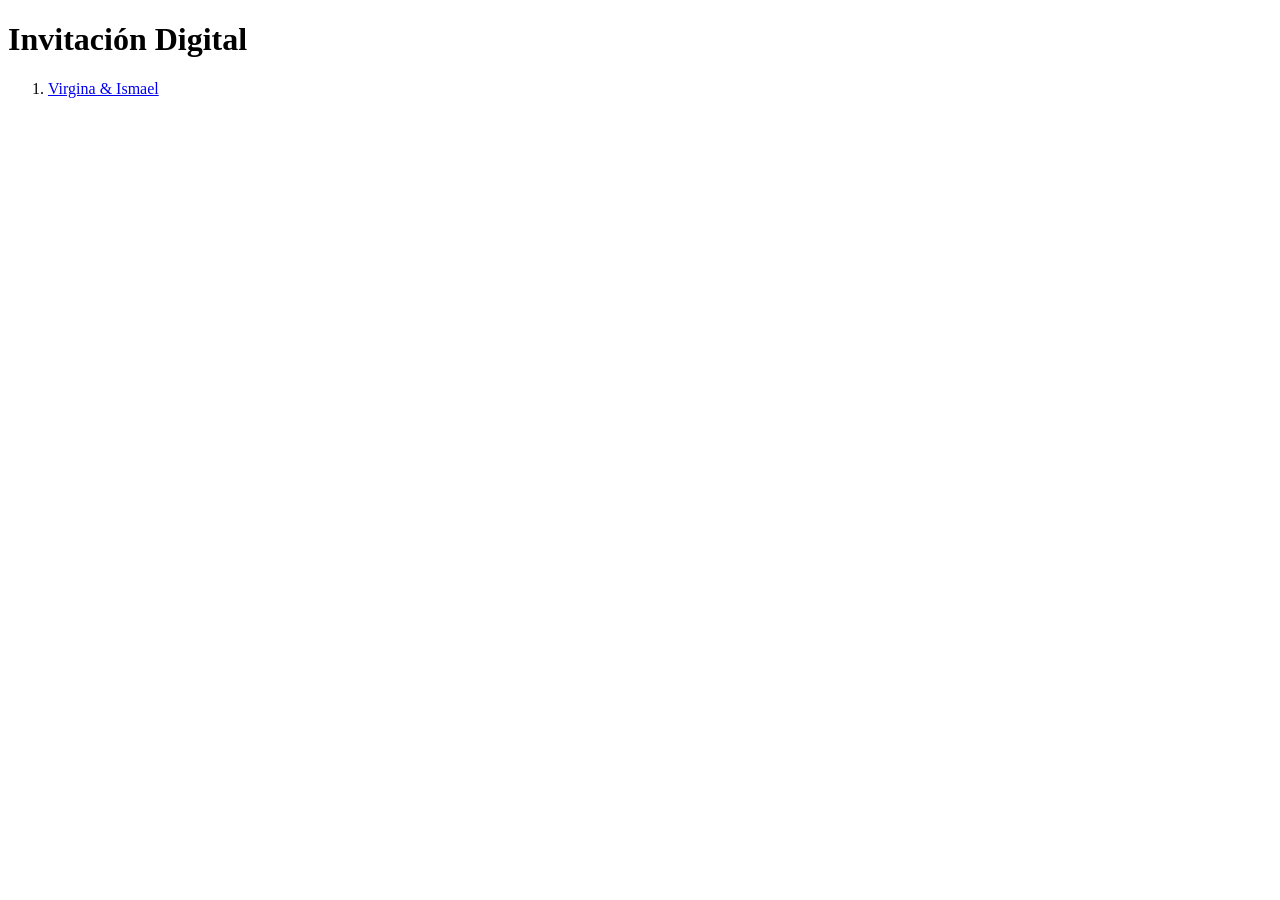
<file: index.html>
<!DOCTYPE html>
<html lang="en">
<head>
    <meta charset="UTF-8">
    <meta name="viewport" content="width=device-width, initial-scale=1.0">
    <title>Invitaciones Digitales</title>
</head>
<body>
    <main>
        <h1 class="">Invitación Digital</h1>
        <ol>
            <li><a href="virgina-ismael/">Virgina & Ismael</a></li>
        </ol>
    </main>
</body>
</html>
</file>
